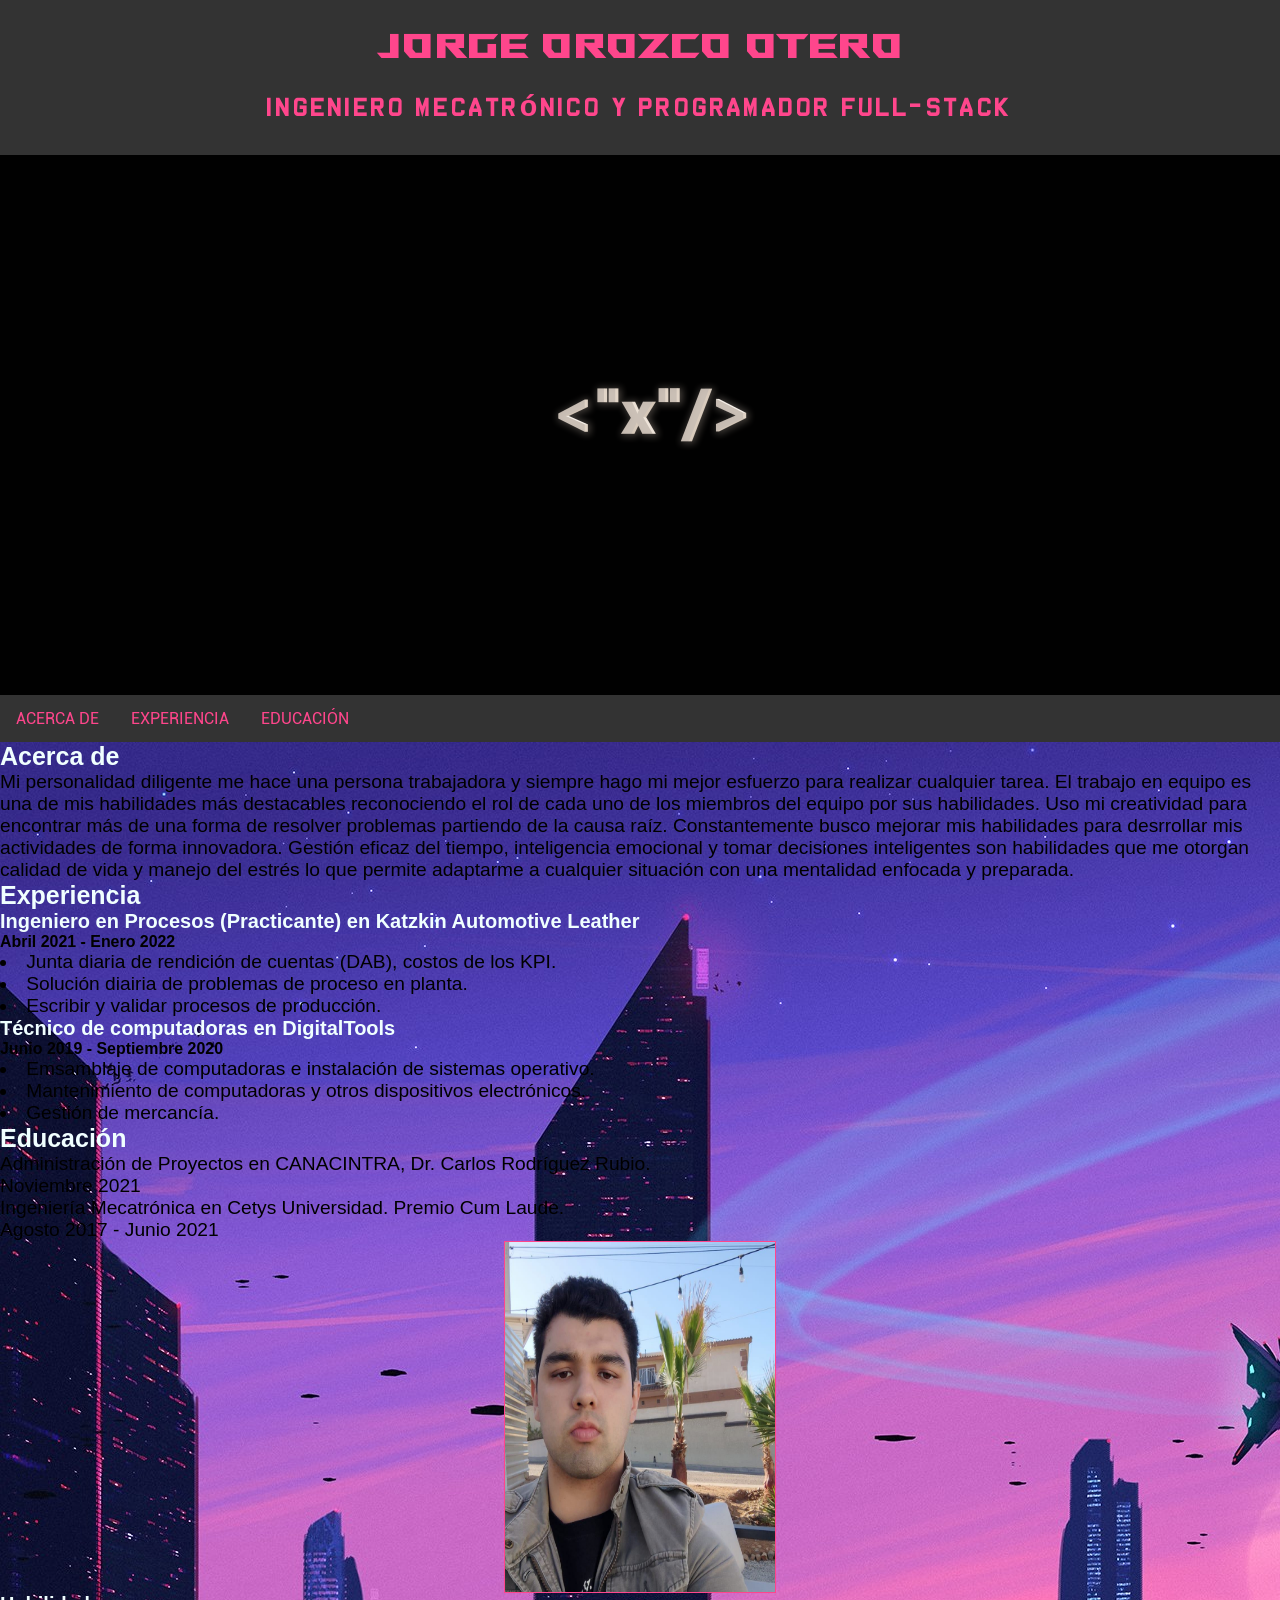
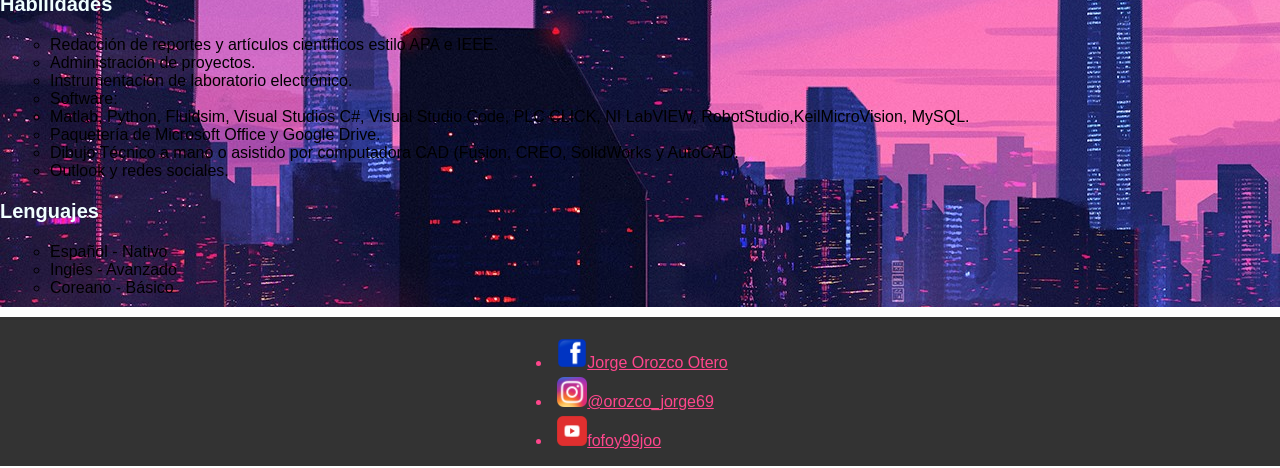
<file: Index.html>
<!DOCTYPE html5>
<html>
    <head>
        <link href="styles/ResumeIndex.css" rel="stylesheet">
        <meta charset="utf-8">
        <meta http-equiv="X-UA-Compatible" content="IE=edge">
        <meta name="viewport" content="width=device-width, initial-scale=1.0">
        <meta name="author" content="Jorge Orozco-Otero">
        <meta name="description" content="My Personal Portfolio">
        <meta name="keywords" content="html5,css,software engineering">
        <title>mastertruckx.github.io</title>
    </head>
    <body>
        <header>
            <h1><strong>Jorge Orozco Otero</strong></h1>
            <h2>Ingeniero Mecatrónico y Programador Full-Stack</h2>
            <img id="imglogo" src="Images/Logo.png" alt="Logo de Proyectos Jorge Orozco Otero">
        </header> 
        <nav class="topnav">
            <a href="#AD">ACERCA DE</a>
            <a href="#Exp">EXPERIENCIA</a>
            <a href="#Edu">EDUCACIÓN</a>
        </nav>
        <main>
            <section>
                <h3 id="AD">Acerca de</h3>
                <article>
                    <p>Mi personalidad diligente me hace una persona trabajadora y siempre hago mi mejor esfuerzo para
                        realizar cualquier tarea. El trabajo en equipo es una de mis habilidades más destacables reconociendo
                        el rol de cada uno de los miembros del equipo por sus habilidades. Uso mi creatividad para encontrar más de
                        una forma de resolver problemas partiendo de la causa raíz. Constantemente busco mejorar mis
                        habilidades para desrrollar mis actividades de forma innovadora. Gestión eficaz del tiempo, inteligencia emocional y
                        tomar decisiones inteligentes son habilidades que me otorgan calidad de vida y manejo del estrés lo que permite adaptarme
                        a cualquier situación con una mentalidad enfocada y preparada.
                    </p>
                </article>
                <h3 id="Exp">Experiencia</h3>
                <article>
                    <h4>Ingeniero en Procesos (Practicante) en Katzkin Automotive Leather</h4>
                    <h5>Abril 2021 - Enero 2022</h5>
                    <lu>
                        <li>Junta diaria de rendición de cuentas (DAB), costos de los KPI.</li>
                        <li>Solución diairia de problemas de proceso en planta.</li>
                        <li>Escribir y validar procesos de producción.</li>
                    </lu>
                    <h4>Técnico de computadoras en DigitalTools</h4>
                    <h5>Junio 2019 - Septiembre 2020</h5>
                    <lu>
                        <li>Emsamblaje de computadoras e instalación de sistemas operativo.</li>
                        <li>Mantenimiento de computadoras y otros dispositivos electrónicos.</li>
                        <li>Gestión de mercancía.</li>
                    </lu>
                </article>
                <h3 id="Edu">Educación</h3>
                <article>
                    <ul>
                        <li>Administración de Proyectos en CANACINTRA, Dr. Carlos Rodríguez Rubio.</li>
                        Noviembre 2021
                        <li>Ingeniería Mecatrónica en Cetys Universidad. Premio Cum Laude.</li>
                        Agosto 2017 - Junio 2021
                    </ul>
                </article>
            </section>
            <aside>
                <ul>
                    <div class="pp">
                        <img src="Images/PP.jpg" alt="Imagen de Perfil Jorge Orozco Otero" width="270" height="350"> 
                    </div>
    
                    <h4 class="at">Habilidades</h4>
                    <article class="aa">
                        <ul>
                            <li>Redacción de reportes y artículos científicos estilo APA e IEEE.</li>
                            <li>Administración de proyectos.</li>
                            <li>Instrumentación de laboratorio electrónico.</li>
                            <li>Software:
                                <lu>
                                    <li>Matlab, Python, Fluidsim, Visual Studios C#, Visual Studio Code, PLC CLICK, NI LabVIEW, RobotStudio,KeilMicroVision, MySQL.</li>
                                </lu>
                            </li>
                            <li>Paquetería de Microsoft Office y Google Drive.</li>
                            <li>Dibujo Técnico a mano o asistido por computadora CAD (Fusion, CREO, SolidWorks y AutoCAD.</li>
                            <li>Outlook y redes sociales.</li>
                        </ul>
                    </article>
                    
    
                    <h4 class="at">Lenguajes</h4>
                    <article class="aa">
                        <ul>
                            <li>Español - Nativo</li>
                            <li>Inglés - Avanzado</li>
                            <li>Coreano - Básico</li>
                        </ul>
                    </article>
                </ul>
                
                
            </aside>
        </main>

        <footer>
            <div>
                <ul>
                    <li><img class="icon" src="Images/Facebook.png" alt="Facebook icon"><a class="link" href="https://www.facebook.com/jorge.orozcootero" target="_blank">Jorge Orozco Otero</a></li>
                    <li><img class="icon" src="Images/Instagram.webp" alt="Instagram icon"><a class="link" href="https://www.instagram.com/orozco_jorge69/" target="_blank">@orozco_jorge69</a></li>
                    <li><img class="icon" src="Images/YouTube.webp" alt="YouTube icon"><a class="link" href="https://www.youtube.com/user/fofoy99joo/videos" target="_blank">fofoy99joo</a></li>
                </ul>

            </div>
        </footer>
    </body>
</html>
</file>
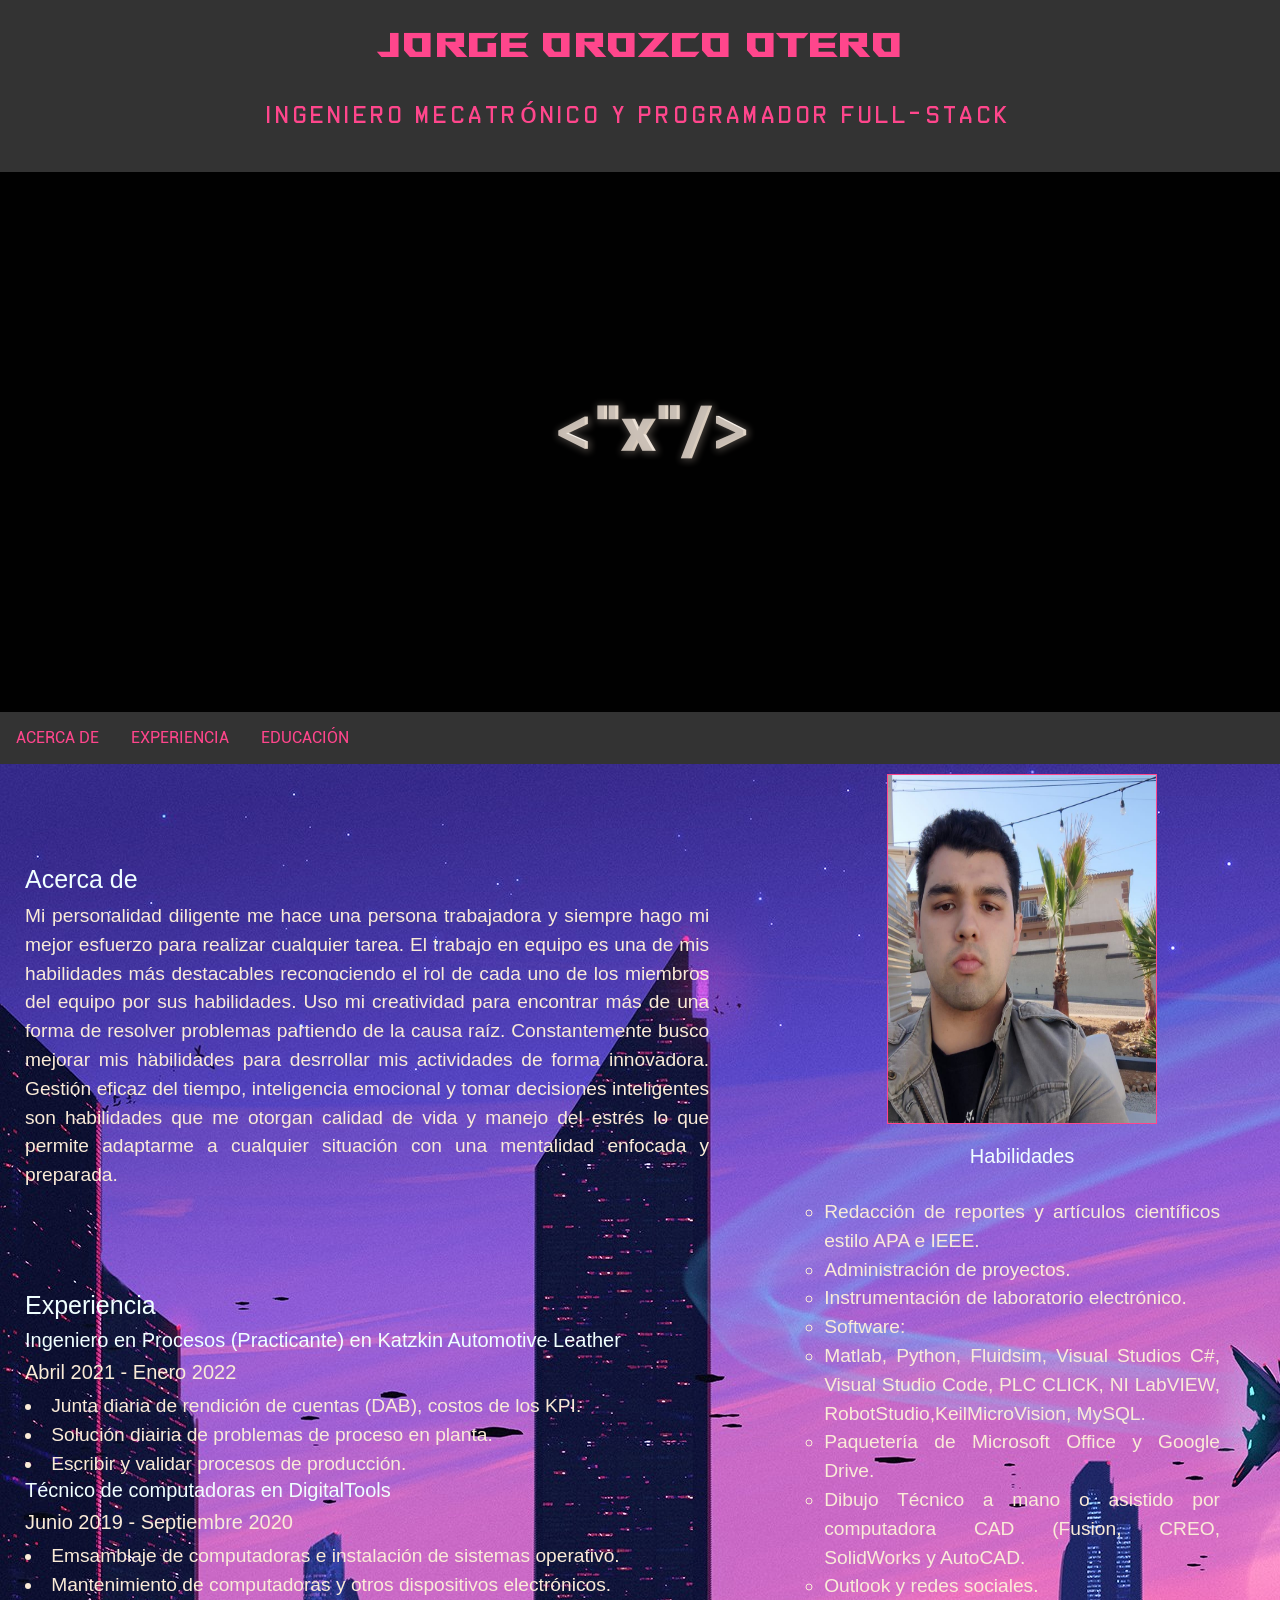
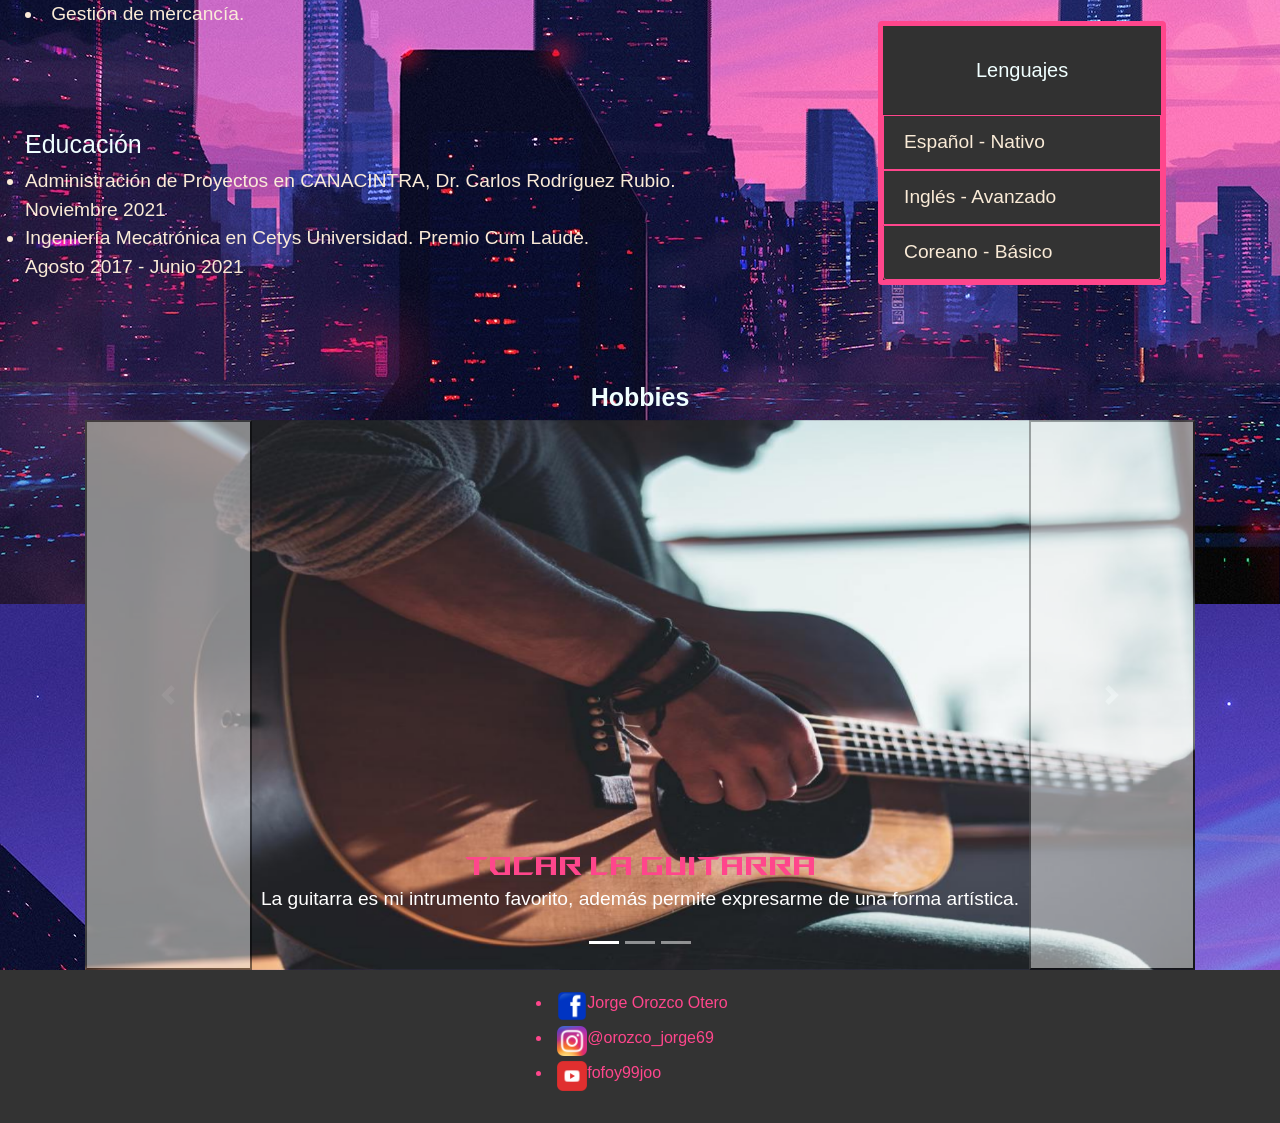
<file: index.html>
<!DOCTYPE html5>
<html>

<head>
    <!--Estilos Bootstrap-->
    <link rel="stylesheet" href="https://cdn.jsdelivr.net/npm/bootstrap@4.6.2/dist/css/bootstrap.min.css"
        integrity="sha384-xOolHFLEh07PJGoPkLv1IbcEPTNtaed2xpHsD9ESMhqIYd0nLMwNLD69Npy4HI+N" crossorigin="anonymous">
    <!--Estilos CSS-->
    <link href="styles/ResumeIndex.css" rel="stylesheet">
    <meta charset="utf-8">
    <meta http-equiv="X-UA-Compatible" content="IE=edge">
    <meta name="viewport" content="width=device-width, initial-scale=1.0">
    <meta name="author" content="Jorge Orozco-Otero">
    <meta name="description" content="My Personal Portfolio">
    <meta name="keywords" content="html5,css,software engineering">
    <title>Jorge Orozco-Otero Resume</title>
</head>

<body>
    <header>
        <h1><strong>Jorge Orozco Otero</strong></h1>
        <h2>Ingeniero Mecatrónico y Programador Full-Stack</h2>
        <img id="imglogo" src="Images/Logo.png" alt="Logo de Proyectos Jorge Orozco Otero">
    </header>
    <!--Inicia Navbar-->
    <nav class="topnav">
        <a href="#AD">ACERCA DE</a>
        <a href="#Exp">EXPERIENCIA</a>
        <a href="#Edu">EDUCACIÓN</a>
    </nav>
    <!--Termina Navbar-->
    <main>
        
    <section id="info-one">
        <div class="center">
            <div class="row">
                <div class="col-md-7">
                    <div class="center_content_left">
                        <div class="art">
                            <h3 id="AD">Acerca de</h3>
                            <p>Mi personalidad diligente me hace una persona trabajadora y siempre hago mi mejor
                                esfuerzo para
                                realizar cualquier tarea. El trabajo en equipo es una de mis habilidades más destacables
                                reconociendo
                                el rol de cada uno de los miembros del equipo por sus habilidades. Uso mi creatividad
                                para
                                encontrar más de
                                una forma de resolver problemas partiendo de la causa raíz. Constantemente busco mejorar
                                mis
                                habilidades para desrrollar mis actividades de forma innovadora. Gestión eficaz del
                                tiempo,
                                inteligencia emocional y
                                tomar decisiones inteligentes son habilidades que me otorgan calidad de vida y manejo
                                del estrés
                                lo que permite adaptarme
                                a cualquier situación con una mentalidad enfocada y preparada.
                            </p>
                        </div>
                        <div class="art">
                            <h3 id="Exp">Experiencia</h3>
                            <h4>Ingeniero en Procesos (Practicante) en Katzkin Automotive Leather</h4>
                            <h5>Abril 2021 - Enero 2022</h5>
                            <lu>
                                <li>Junta diaria de rendición de cuentas (DAB), costos de los KPI.</li>
                                <li>Solución diairia de problemas de proceso en planta.</li>
                                <li>Escribir y validar procesos de producción.</li>
                            </lu>
                            <h4>Técnico de computadoras en DigitalTools</h4>
                            <h5>Junio 2019 - Septiembre 2020</h5>
                            <lu>
                                <li>Emsamblaje de computadoras e instalación de sistemas operativo.</li>
                                <li>Mantenimiento de computadoras y otros dispositivos electrónicos.</li>
                                <li>Gestión de mercancía.</li>
                            </lu>
                        </div>
                        <div class="art">
                            <h3 id="Edu">Educación</h3>
                            <ul>
                                <li>Administración de Proyectos en CANACINTRA, Dr. Carlos Rodríguez Rubio.</li>
                                Noviembre 2021
                                <li>Ingeniería Mecatrónica en Cetys Universidad. Premio Cum Laude.</li>
                                Agosto 2017 - Junio 2021
                            </ul>
                        </div>
                    </div>
                </div>
                <div class="col-md-5">
                    <div class="center_content_right">
                        <div class="pp">
                            <img src="Images/PP.jpg" alt="Imagen de Perfil Jorge Orozco Otero" width="270"
                                height="350">
                        </div>
                        <ul>
                            <h4>Habilidades</h4>
                            <div class="aa">
                                <ul>
                                    <li>Redacción de reportes y artículos científicos estilo APA e IEEE.</li>
                                    <li>Administración de proyectos.</li>
                                    <li>Instrumentación de laboratorio electrónico.</li>
                                    <li>Software:
                                        <lu>
                                    <li>Matlab, Python, Fluidsim, Visual Studios C#, Visual Studio Code, PLC CLICK,
                                        NI LabVIEW,
                                        RobotStudio,KeilMicroVision, MySQL.</li>
                                    </lu>
                                    </li>
                                    <li>Paquetería de Microsoft Office y Google Drive.</li>
                                    <li>Dibujo Técnico a mano o asistido por computadora CAD (Fusion, CREO,
                                        SolidWorks y
                                        AutoCAD.</li>
                                    <li>Outlook y redes sociales.</li>
                                </ul>
                            </div>


                            <div id="card">
                                <!--Inicia Card Languages-->
                                <div id="cardlan" class="card" style="width: 18rem;">
                                    <div class="card-header">
                                      <h4>Lenguajes</h4>
                                    </div>
                                    <ul class="list-group list-group-flush">
                                      <li id="carditem" class="list-group-item">Español - Nativo</li>
                                      <li id="carditem" class="list-group-item">Inglés - Avanzado</li>
                                      <li id="carditem" class="list-group-item">Coreano - Básico</li>
                                    </ul>
                                </div>
                                <!--Termina Card Languages-->
                            </div>
                        </ul>
                    </div>
                </div>
            </div>
        </div>
    </section>
    
    <section id="info-two">
        <div class="container">
            <div class="row">
                <div class="col-md-12">
                    <!--Inicia Carrusel-->
                    <div class="carrusel">
                        <h3><strong>Hobbies</strong></h3>
                        <div id="carouselExampleCaptions" class="carousel slide" data-ride="carousel">
                            <ol class="carousel-indicators">
                                <li data-target="#carouselExampleCaptions" data-slide-to="0" class="active"></li>
                                <li data-target="#carouselExampleCaptions" data-slide-to="1"></li>
                                <li data-target="#carouselExampleCaptions" data-slide-to="2"></li>
                            </ol>
                            <div class="carousel-inner">
                                <div class="carousel-item active">
                                    <img class="hobby_img" src="Images/guitar.jpg" class="d-block w-100" alt="guitar_image">
                                    <div class="carousel-caption d-none d-block">
                                        <h5>Tocar la Guitarra</h5>
                                        <p>La guitarra es mi intrumento favorito, además permite expresarme de una forma
                                            artística.</p>
                                    </div>
                                </div>
                                <div class="carousel-item">
                                    <img class="hobby_img" src="Images/videogames.jpg" class="d-block w-100" alt="gamer_image">
                                    <div class="carousel-caption d-none d-block">
                                        <h5>Jugar Videojuegos</h5>
                                        <p>Jugar videojuegos me permite explotar mi creatividad y conocer historias
                                            asombrosas.</p>
                                    </div>
                                </div>
                                <div class="carousel-item">
                                    <img class="hobby_img" src="Images/friends.jpeg" class="d-block w-100" alt="friends_image">
                                    <div class="carousel-caption d-none d-block">
                                        <h5>Salir con Amigos</h5>
                                        <p>Los amigos son una segunda familia con los que tengo experiencias
                                            inolvidables.</p>
                                    </div>
                                </div>
                            </div>
                            <button class="carousel-control-prev" type="button" data-target="#carouselExampleCaptions"
                                data-slide="prev">
                                <span class="carousel-control-prev-icon" aria-hidden="true"></span>
                                <span class="sr-only">Previous</span>
                            </button>
                            <button class="carousel-control-next" type="button" data-target="#carouselExampleCaptions"
                                data-slide="next">
                                <span class="carousel-control-next-icon" aria-hidden="true"></span>
                                <span class="sr-only">Next</span>
                            </button>
                        </div>
                    </div>
                    <!--Termina Carrusel-->
                </div>
            </div>
        </div>
    </section>

    </main>    


    <footer>
        <div>
            <ul>
                <li><img class="icon" src="Images/Facebook.png" alt="Facebook icon"><a class="link"
                        href="https://www.facebook.com/jorge.orozcootero" target="_blank">Jorge Orozco Otero</a></li>
                <li><img class="icon" src="Images/Instagram.webp" alt="Instagram icon"><a class="link"
                        href="https://www.instagram.com/orozco_jorge69/" target="_blank">@orozco_jorge69</a></li>
                <li><img class="icon" src="Images/YouTube.webp" alt="YouTube icon"><a class="link"
                        href="https://www.youtube.com/user/fofoy99joo/videos" target="_blank">fofoy99joo</a></li>
            </ul>

        </div>
    </footer>
    <!--Scripts de Bootstraps-->
    <script src="https://cdn.jsdelivr.net/npm/jquery@3.5.1/dist/jquery.slim.min.js"
        integrity="sha384-DfXdz2htPH0lsSSs5nCTpuj/zy4C+OGpamoFVy38MVBnE+IbbVYUew+OrCXaRkfj"
        crossorigin="anonymous"></script>
    <script src="https://cdn.jsdelivr.net/npm/popper.js@1.16.1/dist/umd/popper.min.js"
        integrity="sha384-9/reFTGAW83EW2RDu2S0VKaIzap3H66lZH81PoYlFhbGU+6BZp6G7niu735Sk7lN"
        crossorigin="anonymous"></script>
    <script src="https://cdn.jsdelivr.net/npm/bootstrap@4.6.2/dist/js/bootstrap.min.js"
        integrity="sha384-+sLIOodYLS7CIrQpBjl+C7nPvqq+FbNUBDunl/OZv93DB7Ln/533i8e/mZXLi/P+"
        crossorigin="anonymous"></script>
</body>

</html>
</file>
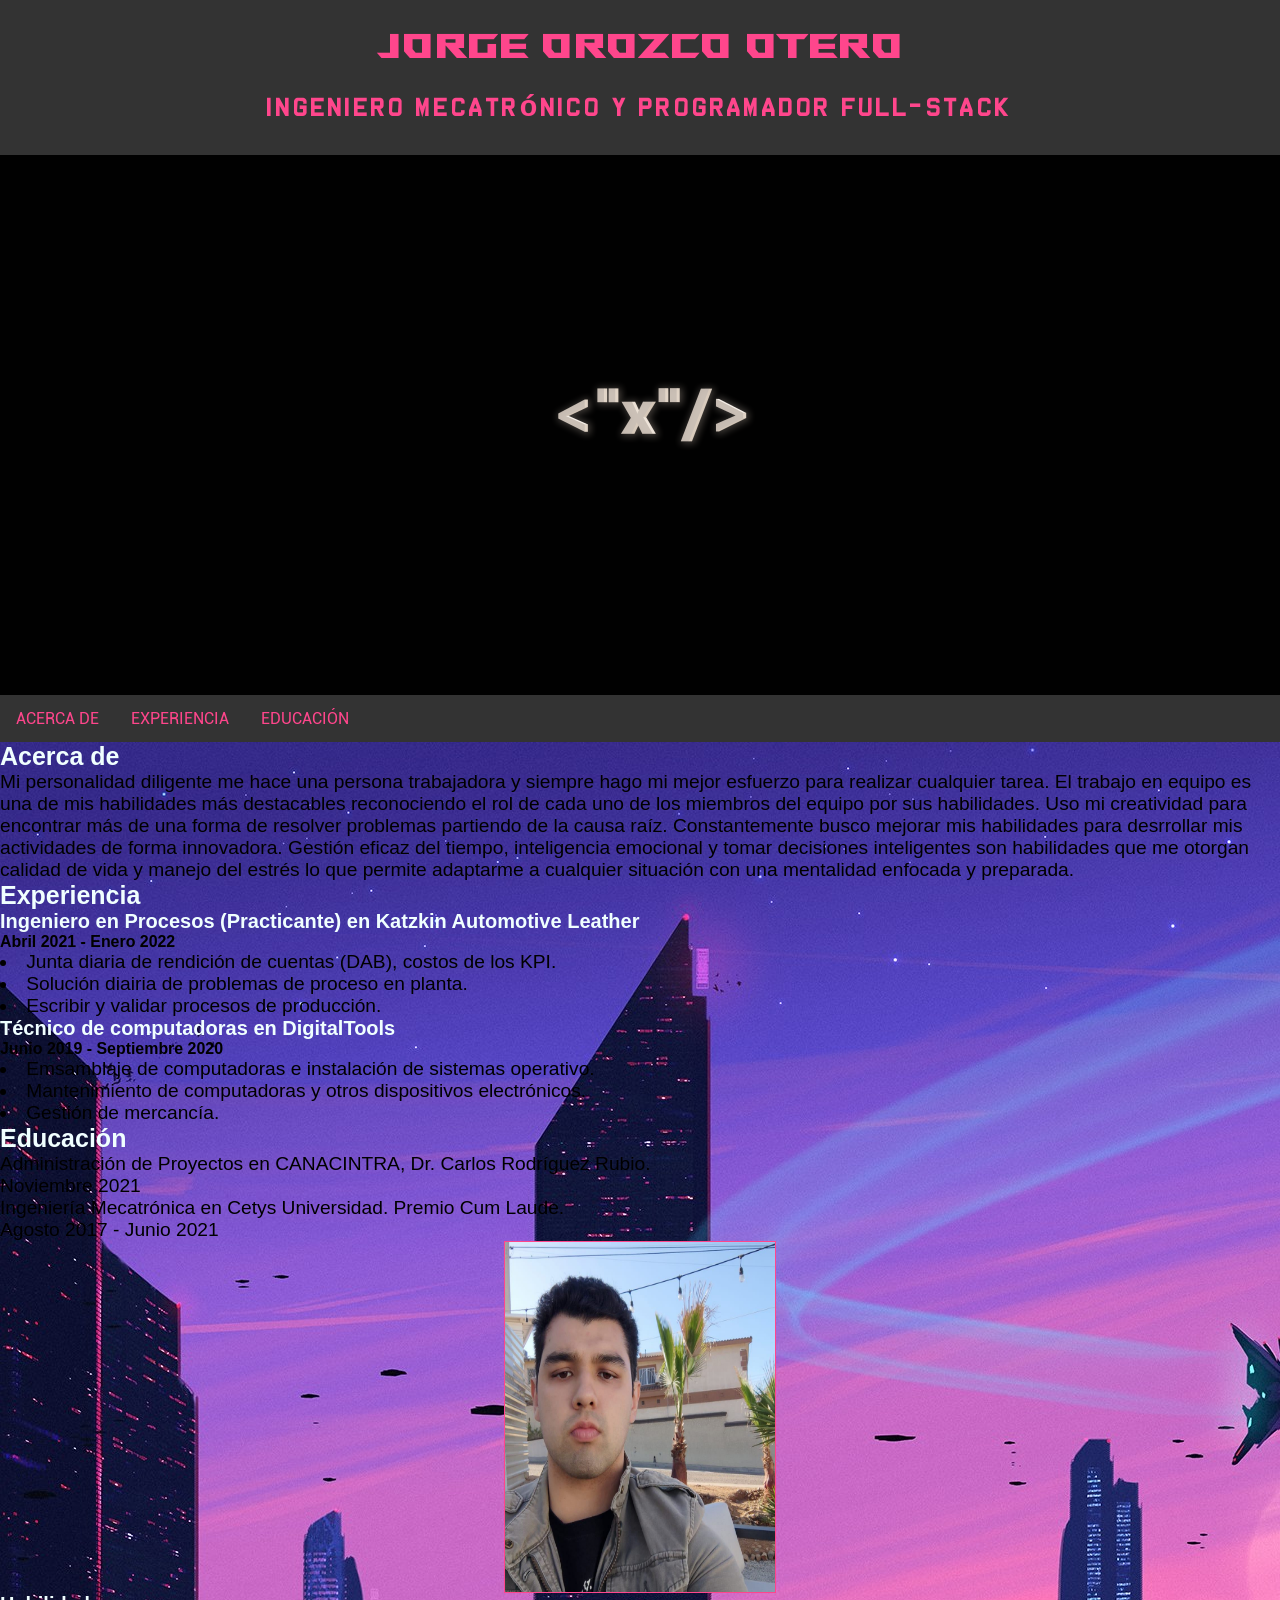
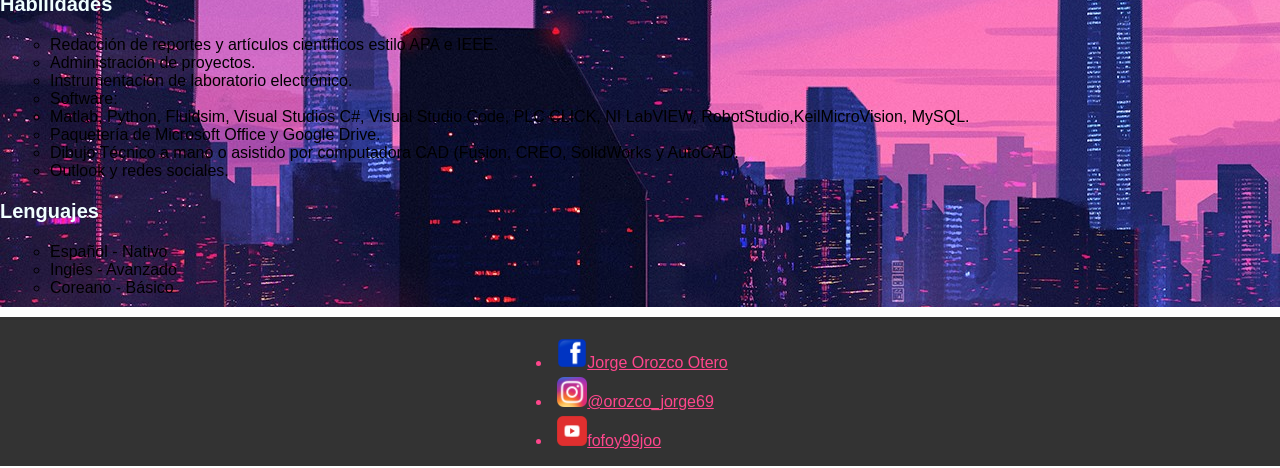
<file: ResumeIndex.html>
<!DOCTYPE html5>
<html>
    <head>
        <link href="styles/ResumeIndex.css" rel="stylesheet">
        <meta charset="utf-8">
        <meta http-equiv="X-UA-Compatible" content="IE=edge">
        <meta name="viewport" content="width=device-width, initial-scale=1.0">
        <meta name="author" content="Jorge Orozco-Otero">
        <meta name="description" content="My Personal Portfolio">
        <meta name="keywords" content="html5,css,software engineering">
        <title>Truck's Web</title>
    </head>
    <body>
        <header>
            <h1><strong>Jorge Orozco Otero</strong></h1>
            <h2>Ingeniero Mecatrónico y Programador Full-Stack</h2>
            <img id="imglogo" src="Images/Logo.png" alt="Logo de Proyectos Jorge Orozco Otero">
        </header> 
        <nav class="topnav">
            <a href="#AD">ACERCA DE</a>
            <a href="#Exp">EXPERIENCIA</a>
            <a href="#Edu">EDUCACIÓN</a>
        </nav>
        <main>
            <section>
                <h3 id="AD">Acerca de</h3>
                <article>
                    <p>Mi personalidad diligente me hace una persona trabajadora y siempre hago mi mejor esfuerzo para
                        realizar cualquier tarea. El trabajo en equipo es una de mis habilidades más destacables reconociendo
                        el rol de cada uno de los miembros del equipo por sus habilidades. Uso mi creatividad para encontrar más de
                        una forma de resolver problemas partiendo de la causa raíz. Constantemente busco mejorar mis
                        habilidades para desrrollar mis actividades de forma innovadora. Gestión eficaz del tiempo, inteligencia emocional y
                        tomar decisiones inteligentes son habilidades que me otorgan calidad de vida y manejo del estrés lo que permite adaptarme
                        a cualquier situación con una mentalidad enfocada y preparada.
                    </p>
                </article>
                <h3 id="Exp">Experiencia</h3>
                <article>
                    <h4>Ingeniero en Procesos (Practicante) en Katzkin Automotive Leather</h4>
                    <h5>Abril 2021 - Enero 2022</h5>
                    <lu>
                        <li>Junta diaria de rendición de cuentas (DAB), costos de los KPI.</li>
                        <li>Solución diairia de problemas de proceso en planta.</li>
                        <li>Escribir y validar procesos de producción.</li>
                    </lu>
                    <h4>Técnico de computadoras en DigitalTools</h4>
                    <h5>Junio 2019 - Septiembre 2020</h5>
                    <lu>
                        <li>Emsamblaje de computadoras e instalación de sistemas operativo.</li>
                        <li>Mantenimiento de computadoras y otros dispositivos electrónicos.</li>
                        <li>Gestión de mercancía.</li>
                    </lu>
                </article>
                <h3 id="Edu">Educación</h3>
                <article>
                    <ul>
                        <li>Administración de Proyectos en CANACINTRA, Dr. Carlos Rodríguez Rubio.</li>
                        Noviembre 2021
                        <li>Ingeniería Mecatrónica en Cetys Universidad. Premio Cum Laude.</li>
                        Agosto 2017 - Junio 2021
                    </ul>
                </article>
            </section>
            <aside>
                <ul>
                    <div class="pp">
                        <img src="Images/PP.jpg" alt="Imagen de Perfil Jorge Orozco Otero" width="270" height="350"> 
                    </div>
    
                    <h4 class="at">Habilidades</h4>
                    <article class="aa">
                        <ul>
                            <li>Redacción de reportes y artículos científicos estilo APA e IEEE.</li>
                            <li>Administración de proyectos.</li>
                            <li>Instrumentación de laboratorio electrónico.</li>
                            <li>Software:
                                <lu>
                                    <li>Matlab, Python, Fluidsim, Visual Studios C#, Visual Studio Code, PLC CLICK, NI LabVIEW, RobotStudio,KeilMicroVision, MySQL.</li>
                                </lu>
                            </li>
                            <li>Paquetería de Microsoft Office y Google Drive.</li>
                            <li>Dibujo Técnico a mano o asistido por computadora CAD (Fusion, CREO, SolidWorks y AutoCAD.</li>
                            <li>Outlook y redes sociales.</li>
                        </ul>
                    </article>
                    
    
                    <h4 class="at">Lenguajes</h4>
                    <article class="aa">
                        <ul>
                            <li>Español - Nativo</li>
                            <li>Inglés - Avanzado</li>
                            <li>Coreano - Básico</li>
                        </ul>
                    </article>
                </ul>
                
                
            </aside>
        </main>

        <footer>
            <div>
                <ul>
                    <li><img class="icon" src="Images/Facebook.png" alt="Facebook icon"><a class="link" href="https://www.facebook.com/jorge.orozcootero" target="_blank">Jorge Orozco Otero</a></li>
                    <li><img class="icon" src="Images/Instagram.webp" alt="Instagram icon"><a class="link" href="https://www.instagram.com/orozco_jorge69/" target="_blank">@orozco_jorge69</a></li>
                    <li><img class="icon" src="Images/YouTube.webp" alt="YouTube icon"><a class="link" href="https://www.youtube.com/user/fofoy99joo/videos" target="_blank">fofoy99joo</a></li>
                </ul>

            </div>
        </footer>
    </body>
</html>
</file>
<file: styles/ResumeIndex.css>
*, html {
    margin: 0;
    padding: 0;
    /*box-sizing: content-box;*/
}

@font-face {
    font-family: ROG;
    src: url(Fonts/ROGFontsv1.6-Regular.ttf);
  }

@font-face {
    font-family: Dev Goth;
    src: url(Fonts/devgothic.TTF);
  }

@font-face {
    font-family: Rob;
    src: url(Fonts/Roboto-Regular.ttf);
  }

h1 {
    font-family: ROG,"Roboto Condensed","Segoe UI",Arial,"PingFang TC","Microsoft JhengHei","Microsoft YaHei",sans-serif;
    font-size: 50px;
}

h2 {
    font-family: 'Dev Goth',monospace;
    font-size: 30px;
    padding: 1em;
}

h3 {
    font-family: Helvetica, sans-serif;
    font-size: 25px;
    color: azure;
    
}

h4 {
    font-family: Helvetica, sans-serif;
    font-size: 20px;
    color: azure;
}

body{
    margin: 0;
    font-family: sans-serif;
    position: relative;
}

main {
    margin: 0;
    background-image: url('../Images/bg.jpg');
}


header {
    background-color: #333;
    color: rgb(255, 70, 140);
    text-align: center;
    letter-spacing: 0.2em;
}

/* The navbar container */
.topnav {
    overflow: hidden;
    background-color: #333;
    font-family: Rob;
  }
  /* Navbar links */
.topnav a {
    float: left;
    display: block;
    color: rgb(255, 70, 140);
    text-align: center;
    padding: 14px 16px;
    text-decoration: none;
  }
  /* Links - change color on hover */
.topnav a:hover {
    background-color: #ddd;
    color: royalblue;
  }

section {
    font-size: larger;
}

.center_content_left {
    align-items: center;
}

.art {
    margin: 100px 25px 100px 25px;
}

.center_content_right {
    align-items: center;
    justify-content: center;
    padding: 10px;
    overflow: hidden;
}

.center_content_right h4 {
    display: flex;
    align-items: center;
    justify-content: center;
    margin: 10px;
    padding: 10px;
}

.pp {
    display: flex;
    align-items: center;
    justify-content: center;
}
.pp img {
    border: 1px  rgb(255, 70, 140);
    border-style:solid;
    box-shadow: #333 10%;
}
.center {
    text-align: justify;
    color: antiquewhite;
}

.hobby_img {
    width: 1200px;
    height: 550px;
}

#imglogo { 
    width: 100%;
    height: auto;
}


.carrusel h3 {
    display: flex;
    align-items: center;
    justify-content: center;
}

.carousel-caption h5 {
    font-family: ROG;
    color: rgb(255, 70, 140);
    font-size: 40px;
}

.aa {
    margin: 10px;
    padding: 10px;
    padding-left: 40px;
    padding-right: 40px;
}

#card {
    display: flex;
    flex-wrap: nowrap;
    flex-direction: column;
    align-items: center;
    justify-content: center;
}

#cardlan {
    background-color: #333;
    border: rgb(255, 70, 140) solid 5px;
}
#carditem {
    background-color: #333;
    border: rgb(255, 70, 140) solid 1px;
}

.icon {
    width: 30px;
    height: 30px;
    margin: 5px 0 0 5px;
}

.link {
    color:rgb(255, 70, 140);
}

footer {
    display: flex;
    flex-wrap: nowrap;
    flex-direction: column;
    background-color: #333;
    color: rgb(255, 70, 140);
    align-items: center;
    justify-content: center;
    padding: 1em;
}
</file>
